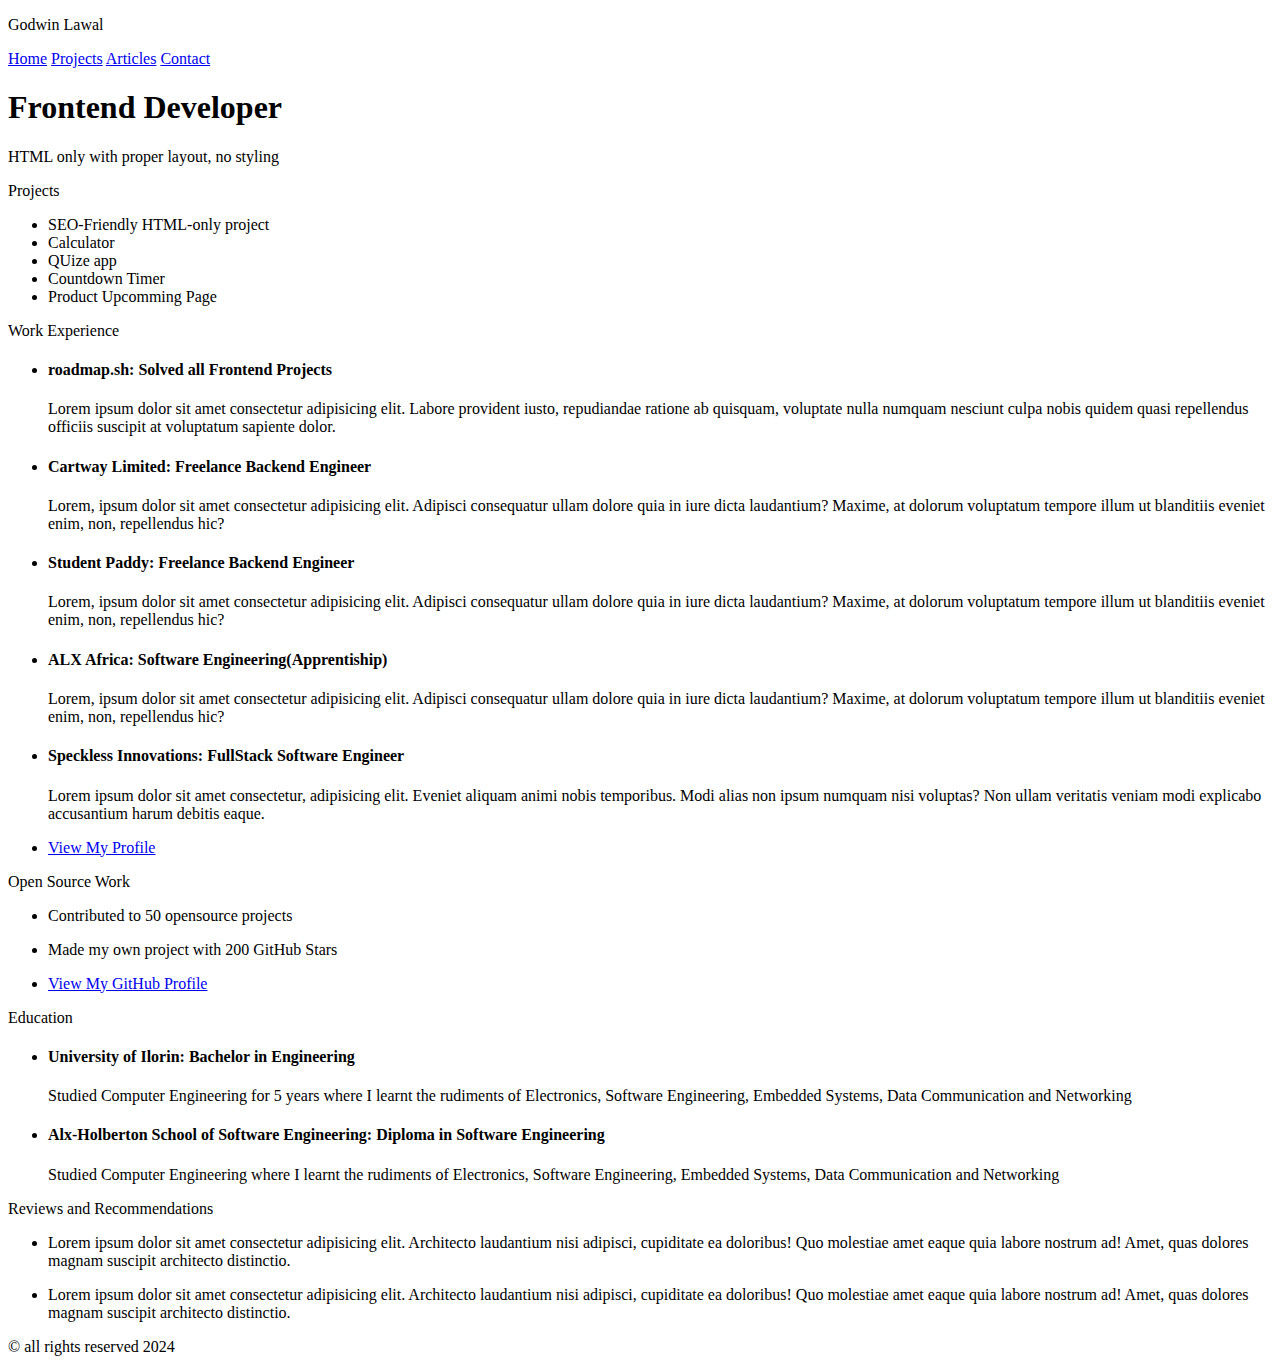
<file: basic-HTML-website/index.html>
<!DOCTYPE html>
<html lang="en">

<head>
    <meta charset="UTF-8">
    <meta name="viewport" content="width=device-width, initial-scale=1.0">
    <title>Godwin Lawal - Portfolio Site</title>
        <!-- Facebook Meta Tags -->
        <meta property="og:url" content="https://b870-154-120-102-166.ngrok-free.app/single-page-cv">
        <meta property="og:type" content="website">
        <meta property="og:title" content="Godwin Lawal - Portfolio Site">
        <meta property="og:description" content="Godwin Lawal - Portfolio Site.">
        <meta property="og:image" content="https://opengraph.b-cdn.net/production/images/8c5c4e7d-85f4-4db7-8ba1-f861605a263e.jpg?token=_HVfr3zoXY-eH8HvE498iPQbwEOavlpYeK9XrI_P8YA&height=800&width=1200&expires=33261788799">
    
        <!-- Twitter Meta Tags -->
        <meta name="twitter:card" content="summary_large_image">
        <meta property="twitter:domain" content="b870-154-120-102-166.ngrok-free.app">
        <meta property="twitter:url" content="https://b870-154-120-102-166.ngrok-free.app/single-page-cv">
        <meta name="twitter:title" content="Godwin Lawal - Curriculum Vitae">
        <meta name="twitter:description" content="Godwin Lawal - Portfolio Site">
        <meta name="twitter:image" content="https://opengraph.b-cdn.net/production/images/8c5c4e7d-85f4-4db7-8ba1-f861605a263e.jpg?token=_HVfr3zoXY-eH8HvE498iPQbwEOavlpYeK9XrI_P8YA&height=800&width=1200&expires=33261788799">
    
        <!-- Meta Tags Generated via https://www.opengraph.xyz -->
        <link rel="apple-touch-icon" sizes="180x180" href="./favicon/apple-touch-icon.png">
        <link rel="icon" type="image/png" sizes="32x32" href="./favicon/favicon-32x32.png">
        <link rel="icon" type="image/png" sizes="16x16" href="./favicon/favicon-16x16.png">
        <link rel="manifest" href="./favicon/site.webmanifest">
</head>

<body>
    <header>
        <p>Godwin Lawal</p>
        <nav>
            <a href="#">Home</a>
            <a href="./projects.html">Projects</a>
            <a href="./articles.html">Articles</a>
            <a href="./contact.html">Contact</a>
        </nav>
        <h1>Frontend Developer</h1>
        <p>HTML only with proper layout, no styling</p>
    </header>
    <main>
        <section>
            <p>Projects</p>
            <ul>
                <li>SEO-Friendly HTML-only project</li>
                <li>Calculator</li>
                <li>QUize app</li>
                <li>Countdown Timer</li>
                <li>Product Upcomming Page</li>
            </ul>
        </section>
        <section>
            <p>Work Experience</p>
            <ul>
                <li>
                    <h4>roadmap.sh: Solved all Frontend Projects</h4>
                    <p>Lorem ipsum dolor sit amet consectetur adipisicing elit. Labore provident iusto, repudiandae
                        ratione ab quisquam, voluptate nulla numquam nesciunt culpa nobis quidem quasi repellendus
                        officiis suscipit at voluptatum sapiente dolor.</p>
                </li>
                <li>
                    <h4>Cartway Limited: Freelance Backend Engineer</h4>
                    <p>Lorem, ipsum dolor sit amet consectetur adipisicing elit. Adipisci consequatur ullam dolore quia
                        in iure dicta laudantium? Maxime, at dolorum voluptatum tempore illum ut blanditiis eveniet
                        enim, non, repellendus hic?</p>
                </li>
                <li>
                    <h4>Student Paddy: Freelance Backend Engineer</h4>
                    <p>Lorem, ipsum dolor sit amet consectetur adipisicing elit. Adipisci consequatur ullam dolore quia
                        in iure dicta laudantium? Maxime, at dolorum voluptatum tempore illum ut blanditiis eveniet
                        enim, non, repellendus hic?</p>
                </li>
                <li>
                    <h4>ALX Africa: Software Engineering(Apprentiship)</h4>
                    <p>Lorem, ipsum dolor sit amet consectetur adipisicing elit. Adipisci consequatur ullam dolore quia
                        in iure dicta laudantium? Maxime, at dolorum voluptatum tempore illum ut blanditiis eveniet
                        enim, non, repellendus hic?</p>
                </li>
                <li>
                    <h4>Speckless Innovations: FullStack Software Engineer</h4>
                    <p>Lorem ipsum dolor sit amet consectetur, adipisicing elit. Eveniet aliquam animi nobis temporibus.
                        Modi alias non ipsum numquam nisi voluptas? Non ullam veritatis veniam modi explicabo
                        accusantium harum debitis eaque.</p>
                </li>
                <li><a href="https://www.linkedin.com/in/godwinlawal/" target="_blank">View My Profile</a></li>
            </ul>
        </section>
        <section>
            <p>Open Source Work</p>
            <ul>
                <li>
                    <p>Contributed to 50 opensource projects</p>
                </li>
                <li>
                    <p>
                        Made my own project with 200 GitHub Stars
                    </p>
                </li>
                <li>
                    <a href="https://github.com/lawalgodwin" target="_blank">View My GitHub Profile</a>
                </li>
            </ul>
        </section>
        <section>
            <p>Education</p>
            <ul>
                <li>
                    <h4>University of Ilorin: Bachelor in Engineering</h4>
                    <p>Studied Computer Engineering for 5 years where I learnt the rudiments of Electronics, Software
                        Engineering,
                        Embedded Systems, Data Communication and Networking</p>
                </li>
                <li>
                    <h4>Alx-Holberton School of Software Engineering: Diploma in Software Engineering</h4>
                    <p>Studied Computer Engineering where I learnt the rudiments of Electronics, Software Engineering,
                        Embedded Systems, Data Communication and Networking</p>
                </li>
            </ul>
        </section>
        <section>
            <p>Reviews and Recommendations</p>
            <ul>
                <li>
                    <p>Lorem ipsum dolor sit amet consectetur adipisicing elit. Architecto laudantium nisi adipisci,
                        cupiditate ea doloribus! Quo molestiae amet eaque quia labore nostrum ad! Amet, quas dolores
                        magnam suscipit architecto distinctio.</p>
                </li>
                <li>
                    <p>Lorem ipsum dolor sit amet consectetur adipisicing elit. Architecto laudantium nisi adipisci,
                        cupiditate ea doloribus! Quo molestiae amet eaque quia labore nostrum ad! Amet, quas dolores
                        magnam suscipit architecto distinctio.</p>
                </li>
            </ul>
        </section>
    </main>
    <footer>&copy; all rights reserved 2024</footer>
</body>

</html>
</file>
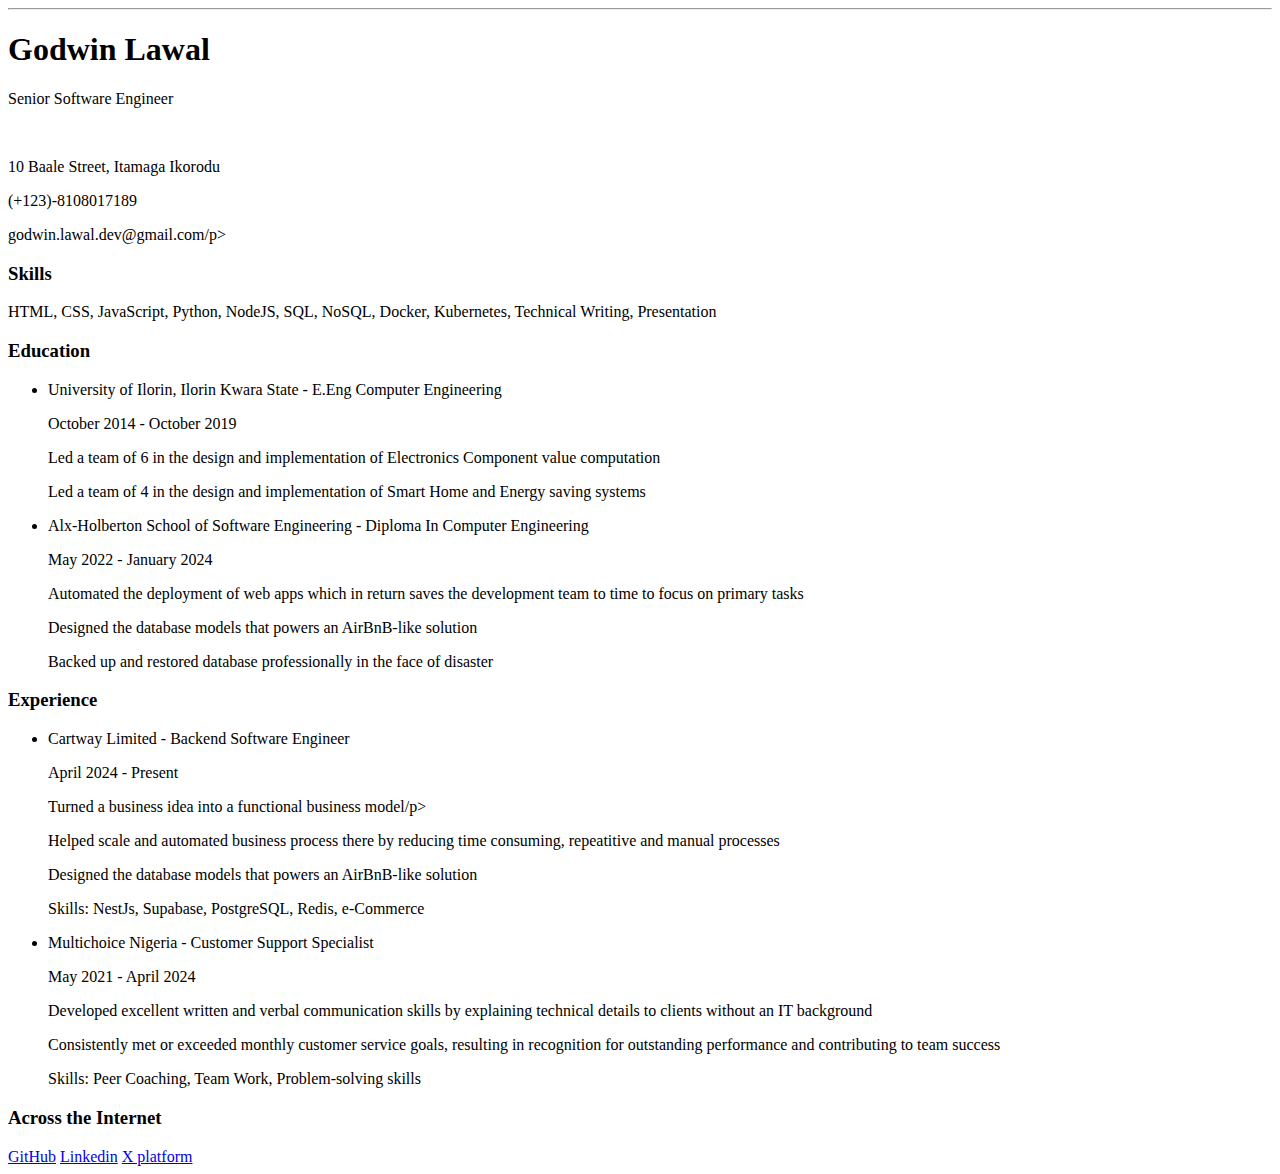
<file: single-page-cv/index.html>
<!DOCTYPE html>
<html lang="en">
<head>
    <meta charset="UTF-8">
    <meta name="viewport" content="width=device-width, initial-scale=1.0">
    <!-- HTML Meta Tags -->
    <title>Godwin Lawal - Curriculum Vitae</title>
    <meta name="description" content="A single-page CV that chronicles my work Experience over the years.">

    <!-- Facebook Meta Tags -->
    <meta property="og:url" content="https://b870-154-120-102-166.ngrok-free.app/single-page-cv">
    <meta property="og:type" content="website">
    <meta property="og:title" content="Godwin Lawal - Curriculum Vitae">
    <meta property="og:description" content="A single-page CV that chronicles my work Experience over the years.">
    <meta property="og:image" content="https://opengraph.b-cdn.net/production/images/8c5c4e7d-85f4-4db7-8ba1-f861605a263e.jpg?token=_HVfr3zoXY-eH8HvE498iPQbwEOavlpYeK9XrI_P8YA&height=800&width=1200&expires=33261788799">

    <!-- Twitter Meta Tags -->
    <meta name="twitter:card" content="summary_large_image">
    <meta property="twitter:domain" content="b870-154-120-102-166.ngrok-free.app">
    <meta property="twitter:url" content="https://b870-154-120-102-166.ngrok-free.app/single-page-cv">
    <meta name="twitter:title" content="Godwin Lawal - Curriculum Vitae">
    <meta name="twitter:description" content="A single-page CV that chronicles my work Experience over the years.">
    <meta name="twitter:image" content="https://opengraph.b-cdn.net/production/images/8c5c4e7d-85f4-4db7-8ba1-f861605a263e.jpg?token=_HVfr3zoXY-eH8HvE498iPQbwEOavlpYeK9XrI_P8YA&height=800&width=1200&expires=33261788799">

    <!-- Meta Tags Generated via https://www.opengraph.xyz -->
    <link rel="apple-touch-icon" sizes="180x180" href="./favicon/apple-touch-icon.png">
    <link rel="icon" type="image/png" sizes="32x32" href="./favicon/favicon-32x32.png">
    <link rel="icon" type="image/png" sizes="16x16" href="./favicon/favicon-16x16.png">
    <link rel="manifest" href="./favicon/site.webmanifest">
</head>
<body>
    <header>
        <hr>
        <h1>Godwin Lawal</h1>
        <p>Senior Software Engineer</p>
        <br>
        <p>10 Baale Street, Itamaga Ikorodu</p>
        <p>(+123)-8108017189</p>
        <p>godwin.lawal.dev@gmail.com/p>
    </header>
    <main>
        <section>
            <h3>Skills</h3>
            <p>HTML, CSS, JavaScript, Python, NodeJS, SQL, NoSQL, Docker, Kubernetes, Technical Writing, Presentation</p>
        </section>
        <section>
            <h3>Education</h3>
            <ul>
                <li>
                    <p>University of Ilorin, Ilorin Kwara State - E.Eng Computer Engineering</p>
                    <p>October 2014 - October 2019</p>
                    <p>Led a team of 6 in the design and implementation of Electronics Component value computation</p>
                    <p>Led a team of 4 in the design and implementation of Smart Home and Energy saving systems</p>
                </li>
                <li>
                    <p>Alx-Holberton School of Software Engineering - Diploma In Computer Engineering</p>
                    <p>May 2022 - January 2024</p>
                    <p>Automated the deployment of web apps which in return saves the development team to time to focus on primary tasks</p>
                    <p>Designed the database models that powers an AirBnB-like solution</p>
                    <p>Backed up and restored database professionally in the face of disaster</p>
                </li>
            </ul>
        </section>
        <section>
            <h3>Experience</h3>
            <ul>
                <li>
                    <p>Cartway Limited - Backend Software Engineer</p>
                    <p>April 2024 - Present</p>
                    <p>Turned a business idea into a functional business model/p>
                    <p>Helped scale and automated business process there by reducing time consuming, repeatitive and manual processes</p>
                    <p>Designed the database models that powers an AirBnB-like solution</p>
                    <p>Skills: NestJs, Supabase, PostgreSQL, Redis, e-Commerce</p>
                </li>
                <li>
                    <p>Multichoice Nigeria - Customer Support Specialist</p>
                    <p>May 2021 - April 2024</p>
                    <p>Developed excellent written and verbal communication skills by explaining technical details to clients without an IT background</p>
                    <p>Consistently met or exceeded monthly customer service goals,
                        resulting in recognition for outstanding performance and
                        contributing to team success</p>
                    <p>Skills: Peer Coaching, Team Work, Problem-solving skills</p>
                </li>
            </ul>
        </section>
        <section>
            <h3>Across the Internet</h3>
            <a href="https://github.com/lawalgodwin/" target="_blank" rel="noopener noreferrer">GitHub</a>
            <a href="https://www.linkedin.com/in/godwinlawal/" target="_blank" rel="noopener noreferrer">Linkedin</a>
            <a href="https://x.com/godwinlawaldev" target="_blank" rel="noopener noreferrer">X platform</a>
        </section>
    </main>
    <footer></footer>
</body>
</html>
</file>
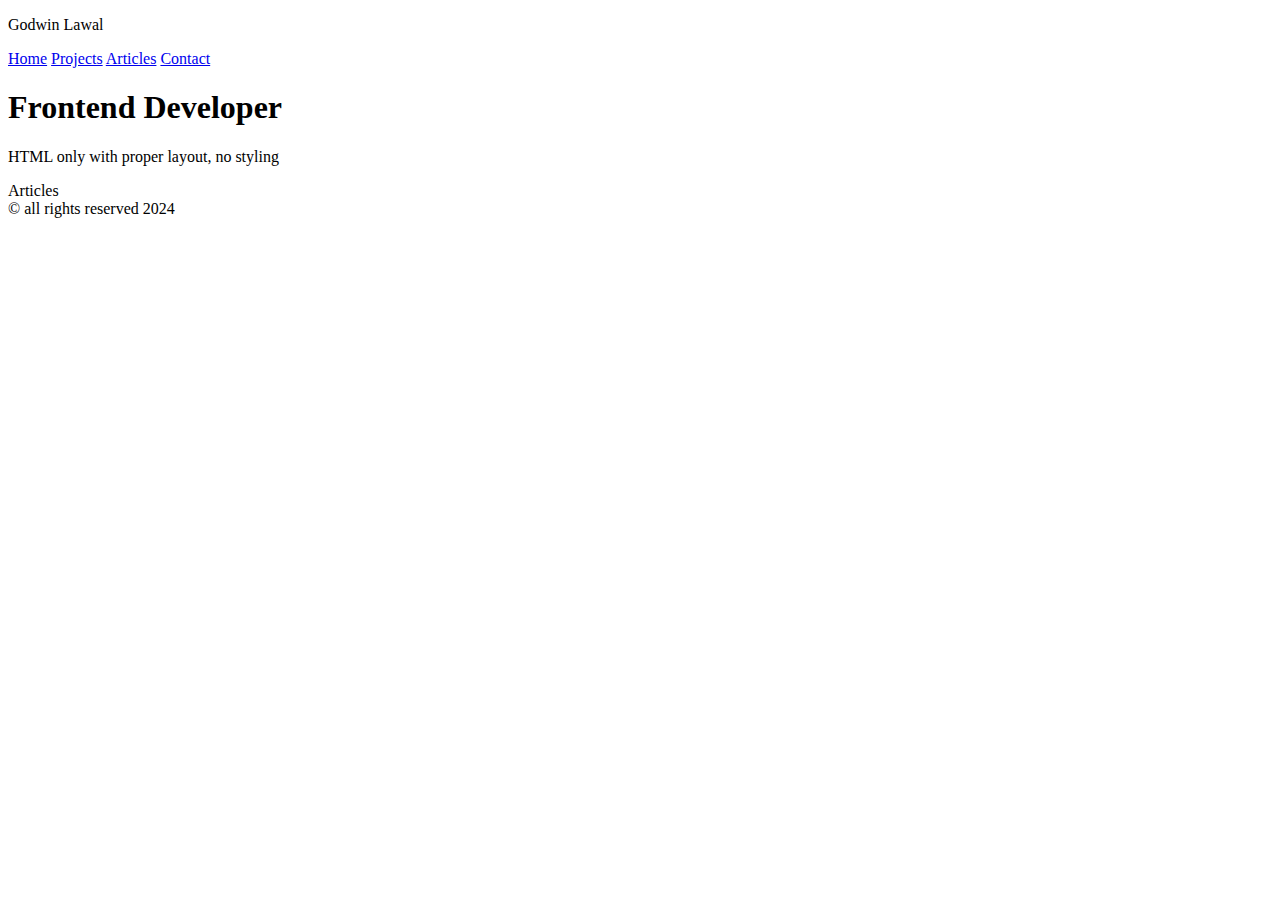
<file: basic-HTML-website/articles.html>
<!DOCTYPE html>
<html lang="en">

<head>
    <meta charset="UTF-8">
    <meta name="viewport" content="width=device-width, initial-scale=1.0">
    <title>Godwin Lawal - Articles</title>
    <meta property="og:url" content="https://b870-154-120-102-166.ngrok-free.app/single-page-cv">
        <meta property="og:type" content="website">
        <meta property="og:title" content="Godwin Lawal - Portfolio Site">
        <meta property="og:description" content="Godwin Lawal - Portfolio Site.">
        <meta property="og:image" content="https://opengraph.b-cdn.net/production/images/8c5c4e7d-85f4-4db7-8ba1-f861605a263e.jpg?token=_HVfr3zoXY-eH8HvE498iPQbwEOavlpYeK9XrI_P8YA&height=800&width=1200&expires=33261788799">
    
        <!-- Twitter Meta Tags -->
        <meta name="twitter:card" content="summary_large_image">
        <meta property="twitter:domain" content="b870-154-120-102-166.ngrok-free.app">
        <meta property="twitter:url" content="https://b870-154-120-102-166.ngrok-free.app/single-page-cv">
        <meta name="twitter:title" content="Godwin Lawal - Curriculum Vitae">
        <meta name="twitter:description" content="Godwin Lawal - Portfolio Site">
        <meta name="twitter:image" content="https://opengraph.b-cdn.net/production/images/8c5c4e7d-85f4-4db7-8ba1-f861605a263e.jpg?token=_HVfr3zoXY-eH8HvE498iPQbwEOavlpYeK9XrI_P8YA&height=800&width=1200&expires=33261788799">
    
        <!-- Meta Tags Generated via https://www.opengraph.xyz -->
        <link rel="apple-touch-icon" sizes="180x180" href="./favicon/apple-touch-icon.png">
        <link rel="icon" type="image/png" sizes="32x32" href="./favicon/favicon-32x32.png">
        <link rel="icon" type="image/png" sizes="16x16" href="./favicon/favicon-16x16.png">
        <link rel="manifest" href="./favicon/site.webmanifest">
</head>

<body>
    <header>
        <p>Godwin Lawal</p>
        <nav>
            <a href="./index.html">Home</a>
            <a href="./projects.html">Projects</a>
            <a href="./articles.html">Articles</a>
            <a href="./contact.html">Contact</a>
        </nav>
        <h1>Frontend Developer</h1>
        <p>HTML only with proper layout, no styling</p>
    </header>
    <main>
        <section>Articles</section>
    </main>
    <footer>&copy; all rights reserved 2024</footer>
</body>

</html>
</file>
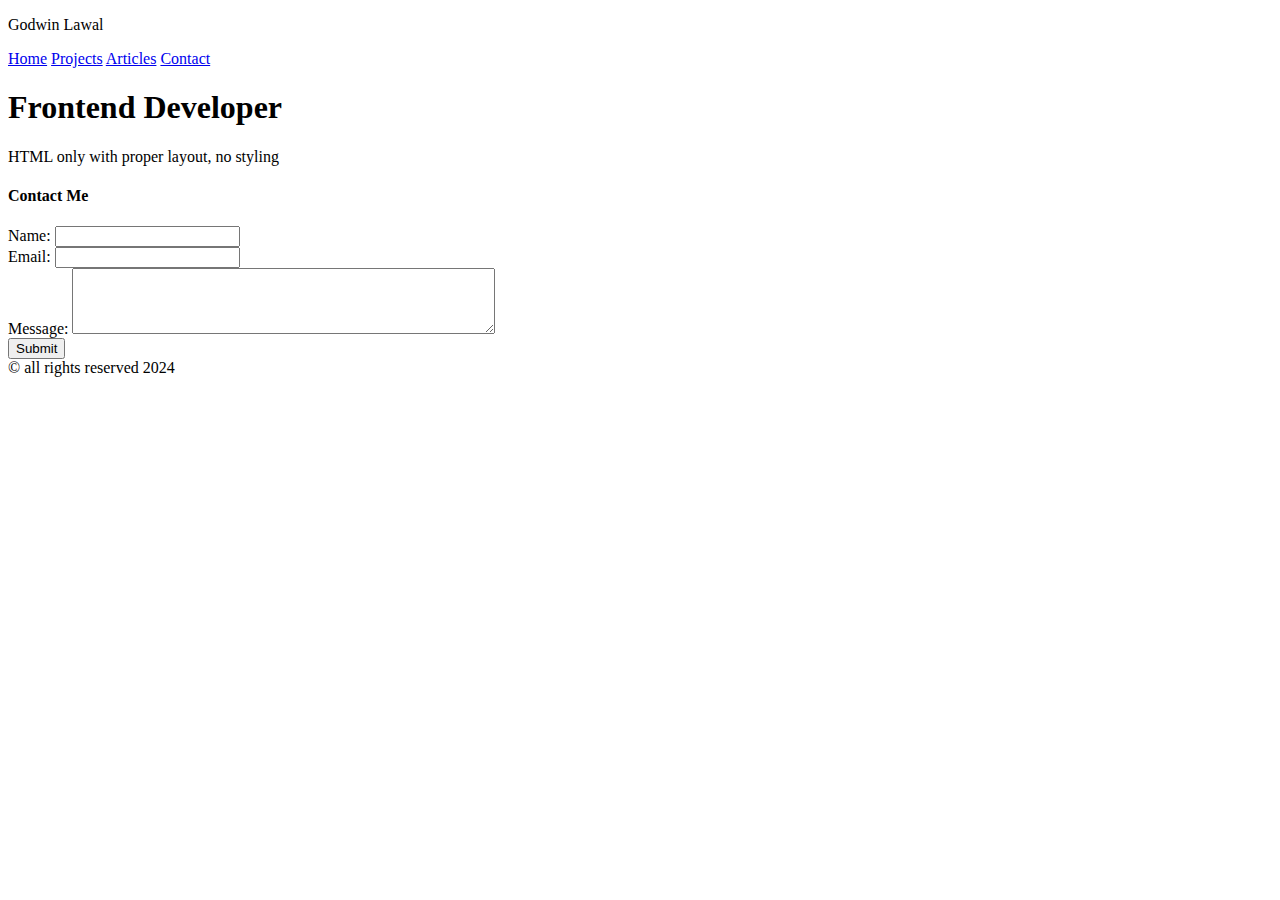
<file: basic-HTML-website/contact.html>
<!DOCTYPE html>
<html lang="en">

<head>
    <meta charset="UTF-8">
    <meta name="viewport" content="width=device-width, initial-scale=1.0">
    <title>Godwin Lawal - Contact</title>
    <meta property="og:url" content="https://b870-154-120-102-166.ngrok-free.app/single-page-cv">
        <meta property="og:type" content="website">
        <meta property="og:title" content="Godwin Lawal - Portfolio Site">
        <meta property="og:description" content="Godwin Lawal - Portfolio Site.">
        <meta property="og:image" content="https://opengraph.b-cdn.net/production/images/8c5c4e7d-85f4-4db7-8ba1-f861605a263e.jpg?token=_HVfr3zoXY-eH8HvE498iPQbwEOavlpYeK9XrI_P8YA&height=800&width=1200&expires=33261788799">
    
        <!-- Twitter Meta Tags -->
        <meta name="twitter:card" content="summary_large_image">
        <meta property="twitter:domain" content="b870-154-120-102-166.ngrok-free.app">
        <meta property="twitter:url" content="https://b870-154-120-102-166.ngrok-free.app/single-page-cv">
        <meta name="twitter:title" content="Godwin Lawal - Curriculum Vitae">
        <meta name="twitter:description" content="Godwin Lawal - Portfolio Site">
        <meta name="twitter:image" content="https://opengraph.b-cdn.net/production/images/8c5c4e7d-85f4-4db7-8ba1-f861605a263e.jpg?token=_HVfr3zoXY-eH8HvE498iPQbwEOavlpYeK9XrI_P8YA&height=800&width=1200&expires=33261788799">
    
        <!-- Meta Tags Generated via https://www.opengraph.xyz -->
        <link rel="apple-touch-icon" sizes="180x180" href="./favicon/apple-touch-icon.png">
        <link rel="icon" type="image/png" sizes="32x32" href="./favicon/favicon-32x32.png">
        <link rel="icon" type="image/png" sizes="16x16" href="./favicon/favicon-16x16.png">
        <link rel="manifest" href="./favicon/site.webmanifest">
</head>

<body>
    <header>
        <p>Godwin Lawal</p>
        <nav>
            <a href="./index.html">Home</a>
            <a href="./projects.html">Projects</a>
            <a href="./articles.html">Articles</a>
            <a href="./contact.html">Contact</a>
        </nav>
        <h1>Frontend Developer</h1>
        <p>HTML only with proper layout, no styling</p>
    </header>
    <main>
        <h4>Contact Me</h4>
        <form action="#">
            <div>
                <label for="name">Name:</label>
                <input type="text" id="name">
            </div>
            <div>
                <label for="email">Email:</label>
                <input type="text" id="email">
            </div>
            <div>
                <label for="message">Message:</label>

                <textarea id="message" name="message" rows="4" cols="50"></textarea>
            </div>
            <div>
                <input type="button" value="Submit">
            </div>
        </form>
    </main>
    <footer>&copy; all rights reserved 2024</footer>
</body>

</html>
</file>
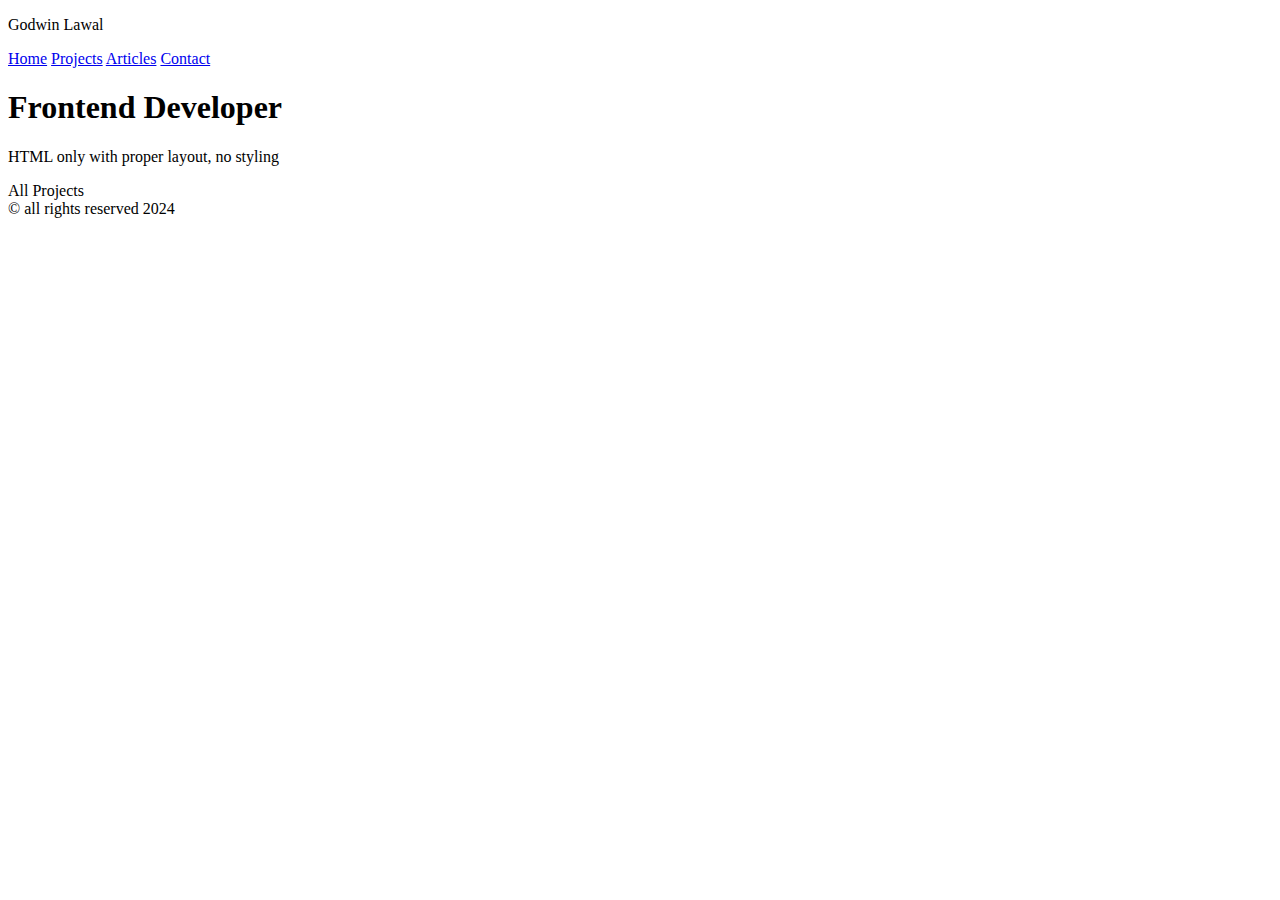
<file: basic-HTML-website/projects.html>
<!DOCTYPE html>
<html lang="en">

<head>
    <meta charset="UTF-8">
    <meta name="viewport" content="width=device-width, initial-scale=1.0">
    <title>Godwin Lawal - Projects</title>
    <meta property="og:url" content="https://b870-154-120-102-166.ngrok-free.app/single-page-cv">
        <meta property="og:type" content="website">
        <meta property="og:title" content="Godwin Lawal - Portfolio Site">
        <meta property="og:description" content="Godwin Lawal - Portfolio Site.">
        <meta property="og:image" content="https://opengraph.b-cdn.net/production/images/8c5c4e7d-85f4-4db7-8ba1-f861605a263e.jpg?token=_HVfr3zoXY-eH8HvE498iPQbwEOavlpYeK9XrI_P8YA&height=800&width=1200&expires=33261788799">
    
        <!-- Twitter Meta Tags -->
        <meta name="twitter:card" content="summary_large_image">
        <meta property="twitter:domain" content="b870-154-120-102-166.ngrok-free.app">
        <meta property="twitter:url" content="https://b870-154-120-102-166.ngrok-free.app/single-page-cv">
        <meta name="twitter:title" content="Godwin Lawal - Curriculum Vitae">
        <meta name="twitter:description" content="Godwin Lawal - Portfolio Site">
        <meta name="twitter:image" content="https://opengraph.b-cdn.net/production/images/8c5c4e7d-85f4-4db7-8ba1-f861605a263e.jpg?token=_HVfr3zoXY-eH8HvE498iPQbwEOavlpYeK9XrI_P8YA&height=800&width=1200&expires=33261788799">
    
        <!-- Meta Tags Generated via https://www.opengraph.xyz -->
        <link rel="apple-touch-icon" sizes="180x180" href="./favicon/apple-touch-icon.png">
        <link rel="icon" type="image/png" sizes="32x32" href="./favicon/favicon-32x32.png">
        <link rel="icon" type="image/png" sizes="16x16" href="./favicon/favicon-16x16.png">
        <link rel="manifest" href="./favicon/site.webmanifest">
</head>

<body>
    <header>
        <p>Godwin Lawal</p>
        <nav>
            <a href="./index.html">Home</a>
            <a href="./projects.html">Projects</a>
            <a href="./articles.html">Articles</a>
            <a href="./contact.html">Contact</a>
        </nav>
        <h1>Frontend Developer</h1>
        <p>HTML only with proper layout, no styling</p>
    </header>
    <main>
        <section>All Projects</section>
    </main>
    <footer>&copy; all rights reserved 2024</footer>
</body>

</html>
</file>
